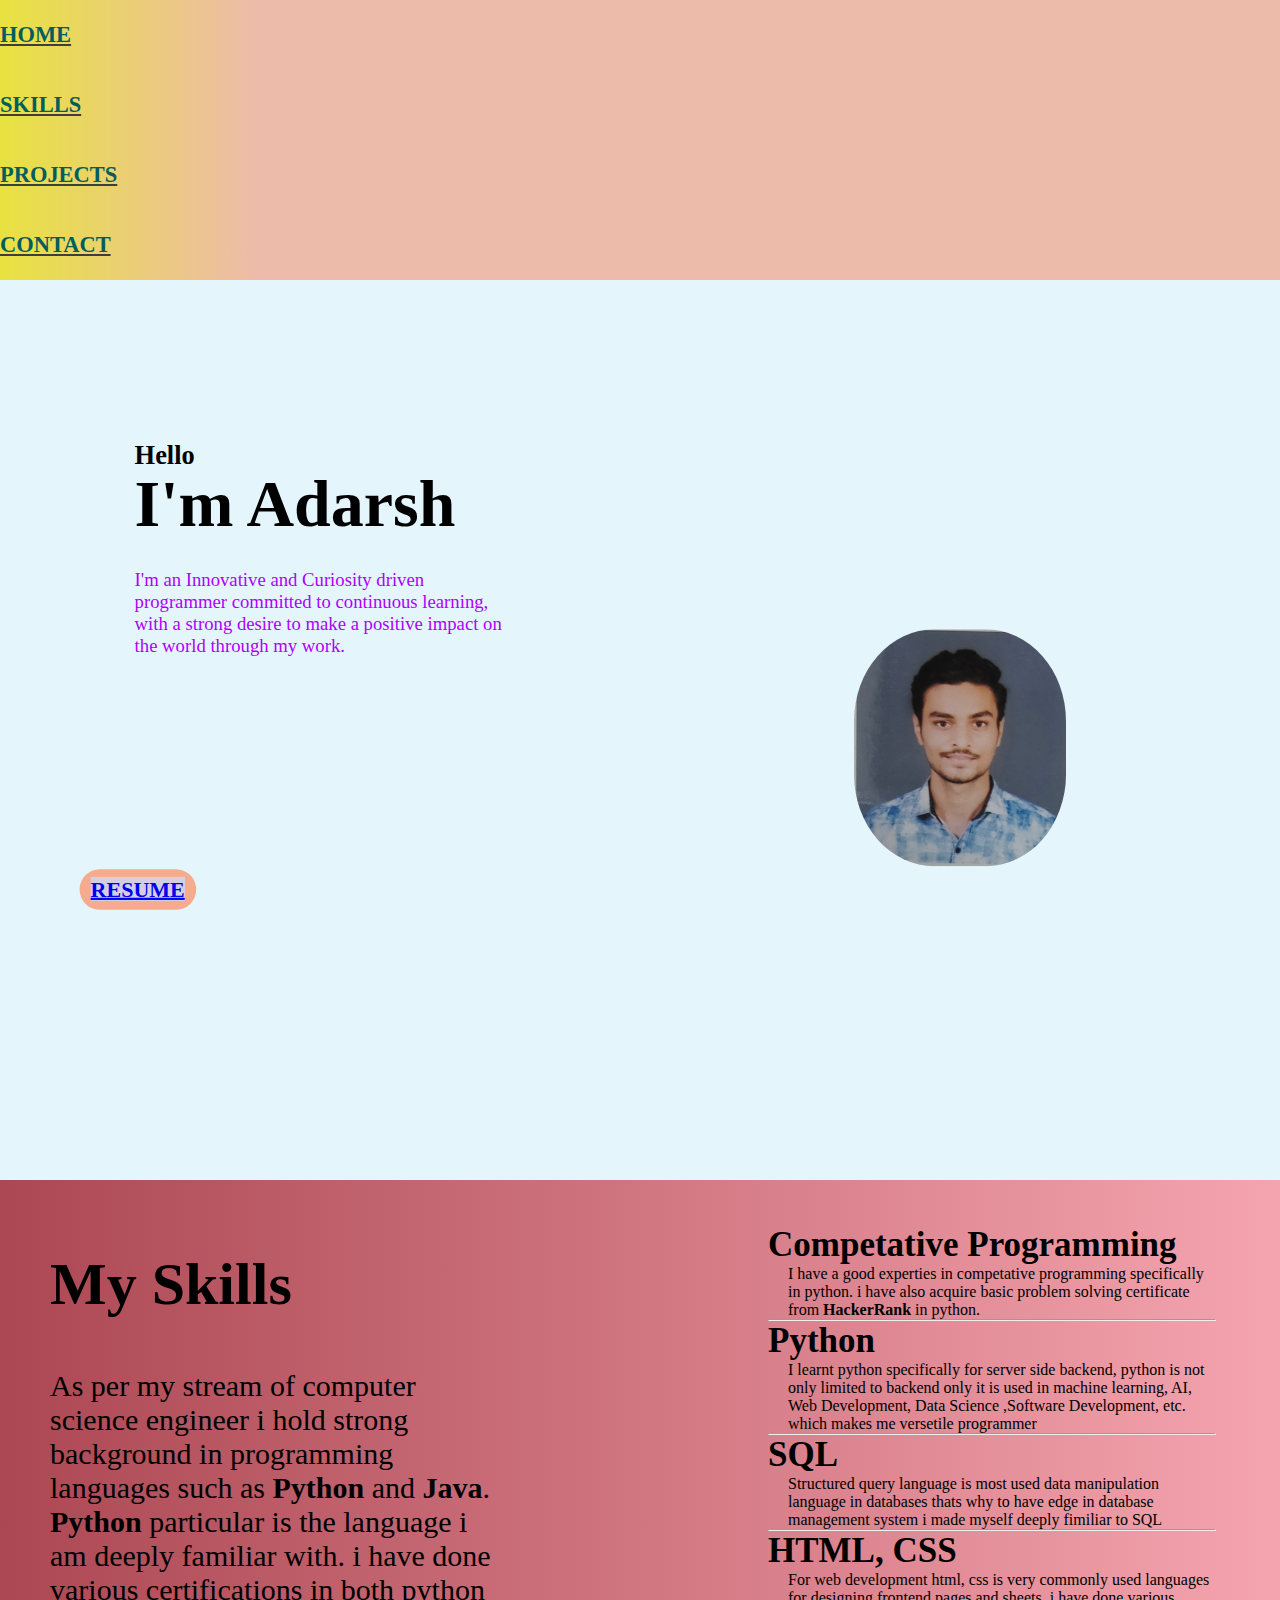
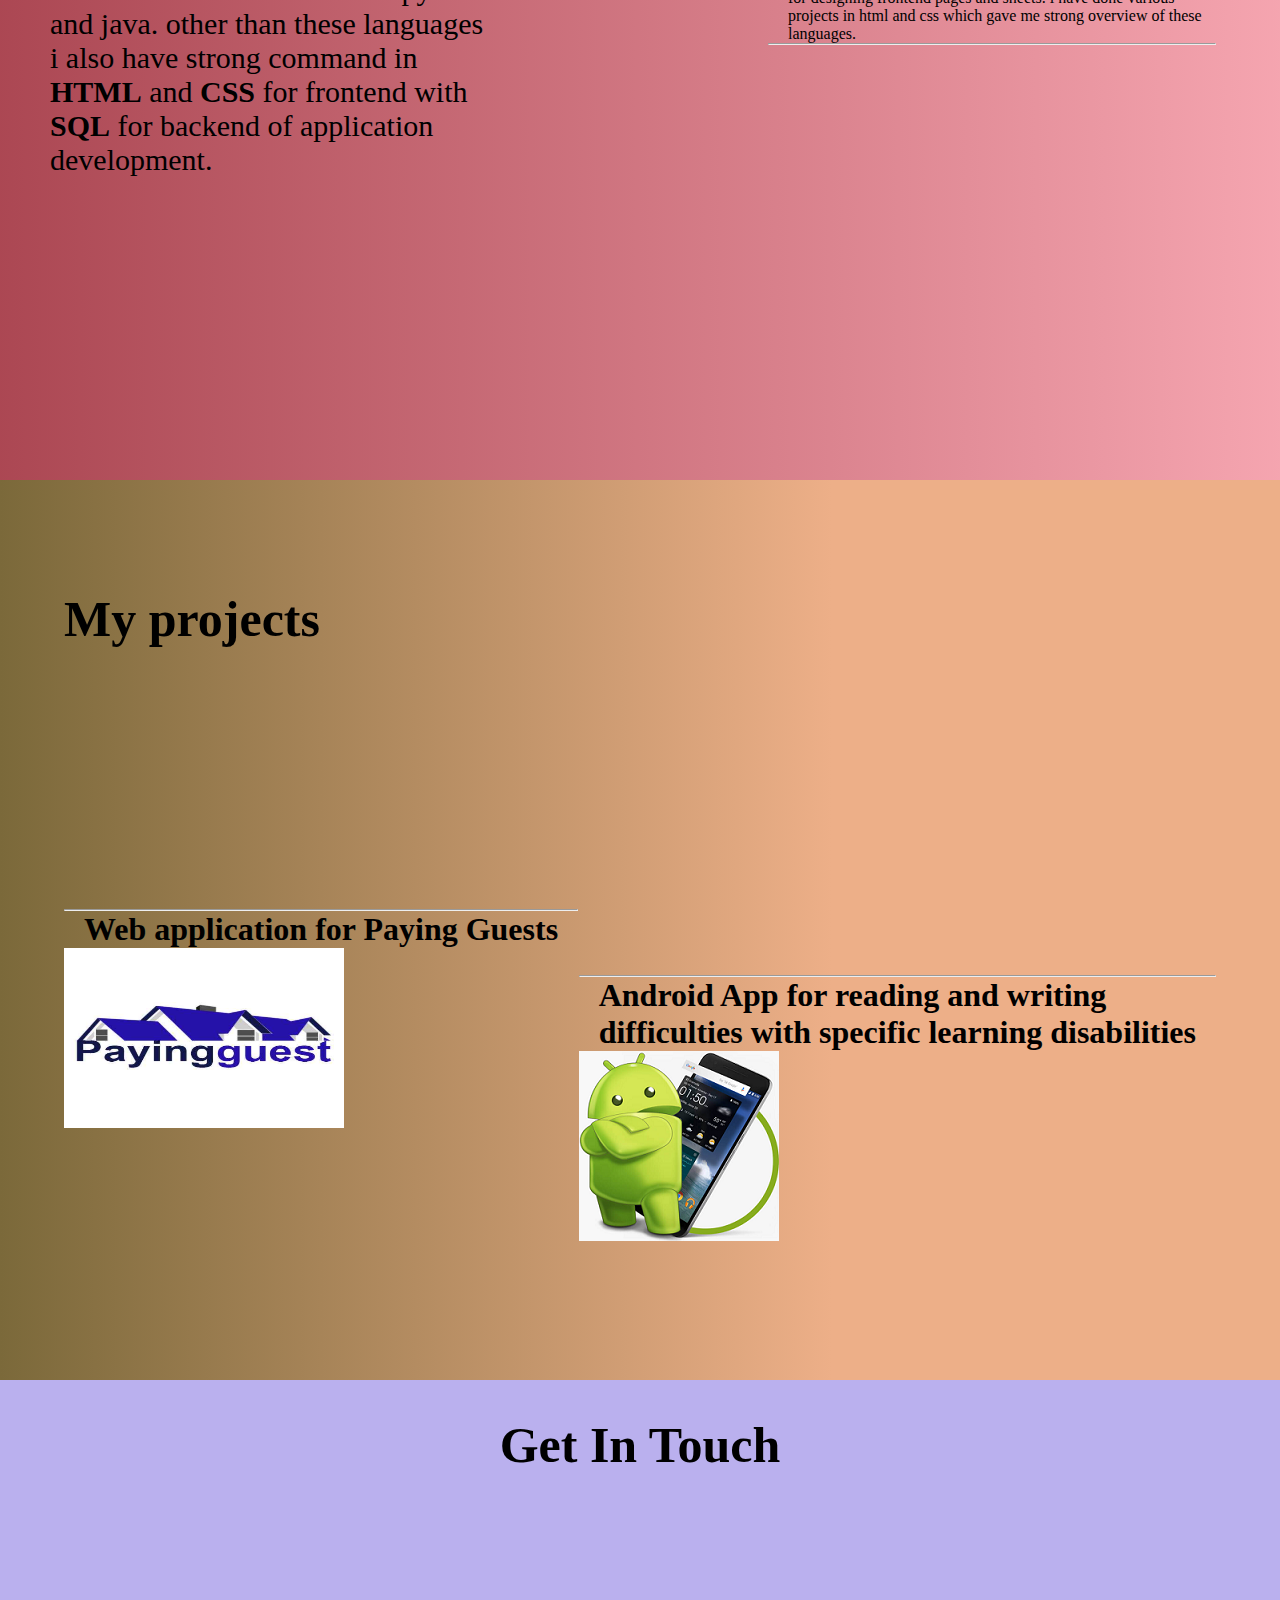
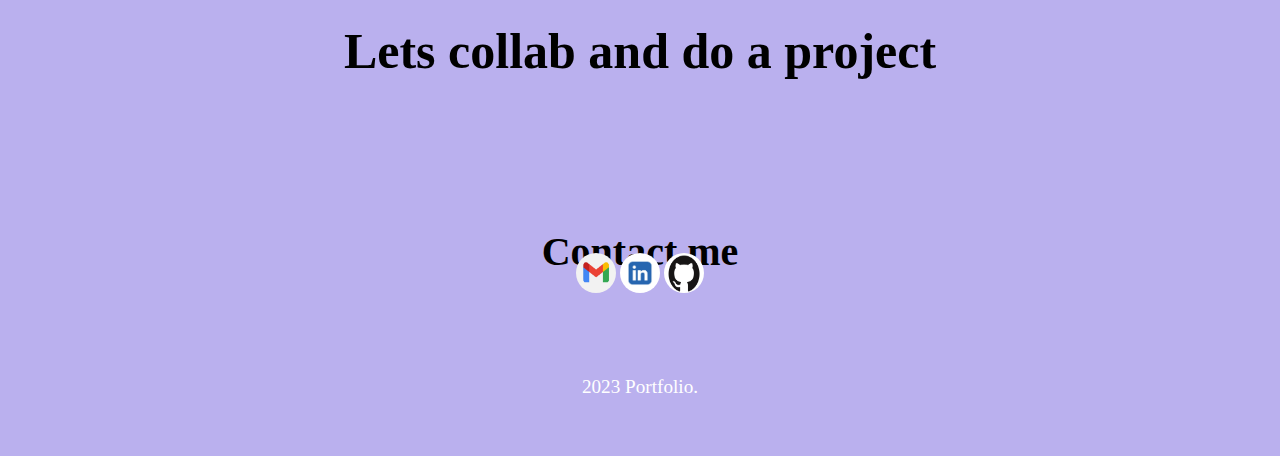
<file: index.html>
<!DOCTYPE html>
<html lang="en">
<head>
    <meta charset="UTF-8">
    <meta http-equiv="X-UA-Compatible" content="IE=edge" />
    <meta name="viewport" content="width=device-width, initial-scale=1.0">
    <title>Portfolio</title>
    <link rel="stylesheet" href="portfolio/index.css">
    <link href="https://cdn.jsdelivr.net/npm/bootstrap@5.3.2/dist/css/bootstrap.min.css" rel="stylesheet" integrity="sha384-T3c6CoIi6uLrA9TneNEoa7RxnatzjcDSCmG1MXxSR1GAsXEV/Dwwykc2MPK8M2HN" crossorigin="anonymous">
</head>
<body>
    <header class="header_section">
        <div class="container">
            <nav class="navbar navbar-expand-lg custom_nav-container">
            <div class="collapse navbar-collapse" 
            id="navbarSupportedContent">
            <ul class="navbar-nav mx-auto">
                <li class="nav-item active">
                    <a class="nav-link" href="index.html"><h3 id="btx">Home</h3></a>
                </li>
                <li class="nav-item">
                    <a class="nav-link" href="#page1"><h3 id="btx">Skills</h3></a>
                </li>
                <li class="nav-item">
                    <a class="nav-link" href="#page2"><h3 id="btx">projects</h3></a>
                </li>
                <div class="nav-item">
                    <a class="nav-link" href="#page3"><h3 id="btx">contact</h3></a>
                </div>
            </ul>
            </div>
            </nav>
        
        </div>
    </header>
    <div id="main">
        <div id="page">
            <img src="portfolio/adarsh.jpg" style="padding: 150px; 
            border-radius: 45%"; alt="profile photo"/>
            <div id="text">
            <h2>Hello</h2>
            <h1>I'm Adarsh</h1>
            <h4>
                I'm an Innovative and Curiosity driven programmer committed 
                to continuous learning, with a strong desire to make a 
                positive impact on the world through my work.
            </h4>
            <div id="buttons">
                <button id="b2">
                    <a href="https://drive.google.com/file/d/1QeJgseHjPU7Zx8Da910MLH8qW3r7ENG8/view?usp=drive_link" target="_blank"><strong>RESUME</strong></a>
                </button>
            </div>    
            </div>
            </div>
    </div>
    <div id="page1">
        <div id="right">
            <div id="text1">
                <h1>My Skills</h1>
                <h4>
                    As per my stream of computer science engineer 
                    i hold strong background in programming languages 
                    such as <strong>Python</strong> and <strong>Java</strong>.
                    <strong>Python</strong> particular is the language i am deeply familiar with.
                    i have done various certifications in both python and java.
                    other than these languages i also have strong command in <strong>HTML</strong>
                    and <strong>CSS</strong> for frontend with <strong>SQL</strong> for backend of 
                    application development.
                </h4>
            </div>
        </div>
        <div id="left">
            <div class="box">
                <h1>Competative Programming</h1>
                <p>
                    I have a good experties in competative programming
                    specifically in python. i have also acquire basic problem
                    solving certificate from <strong>HackerRank</strong> in python.
                </p>
            </div>
            <hr>
            <div class="box">
                <h1>Python</h1>
                <p>
                   I learnt python specifically for server side backend, 
                   python is not only limited to backend only it is used in 
                   machine learning, AI, Web Development, Data Science
                   ,Software Development, etc. which makes me versetile programmer
                </p>
            </div>
            <hr>
            <div class="box">
                <h1>SQL</h1>
                <p>
                    Structured query language is most used data manipulation language in databases
                    thats why to have edge in database management system i made
                    myself deeply fimiliar to SQL
                    
                </p>
                </div>
                <hr>
            <div class="box">
            <h1>HTML, CSS</h1>
            <p> 
                For web development html, css is very commonly used languages for 
                designing frontend pages and sheets. i have done various projects 
                in html and css which gave me strong overview of these languages.
            </p>

            </div>
            <hr>
        </div>
    </div>
    <div id="page2">
        <div id="text4">
            <h1>My projects</h1>
        </div>
        <div id="project">
            <div class="project p1">
                <hr>
                <div id="text3">
                    <h1>Web application for Paying Guests</h1>
                </div>
                <div id="image">
                    <a href="">
                        <img src="portfolio/pg.png" alt="Paying Guests">
                    </a>
                </div>
            </div>
            <div id="project p2">
                <hr>
                <div id="text3">
                    <h1>Android App for reading and writing <br> difficulties with specific learning disabilities </h1>
                </div>
                <div id="image">
                    <a href="">
                        <img src="portfolio/ad.png" alt="Android app">
                    </a>
                </div>

            </div>
        </div>
    </div>
    <section class="end">
        <div id="page3" class="contact-me">
            <br /><br />
            <h2>
                Get In Touch
            </h2>
            <br />
            <h2 class="colab">Lets collab and do a project</h2>
            <br />
            <p>Contact me</p>
            <br />
            <a class="btn" href="adarshawankar27@gmail.com" target="_blank"><img src="portfolio/gm.png" width="40px" height="40px"></a>
            <a class="btn" href="https://www.linkedin.com/in/adarsh-awankar-73714821b" target="_blank"><img src="portfolio/linkdin.png" width="40px" height="40px"></a>
            <a class="btn" href="https://github.com/Adarsh27A" target="_blank"><img src="portfolio/git.png" width="40px" height="40px"></a>
            
        </div>
        <div class="bottom-container">
            <div style="width: 50%; margin-left: auto; margin-right: auto;">
            <br>
            <p class="copyright">2023 Portfolio.</p>
        </div>
        </div>
        </section>
    </div>
</body>
</html>
</file>
<file: portfolio/index.css>
*{
    margin:0%;
    padding:0%;
    box-sizing: border-box;
    font-family: Tahoma;
}

.header_section{
    background: linear-gradient(90deg, #e8e240 ,#edbba9 20%);
}

#btx{
    color: #035d5f;
}

html,body{
    height:100%;
    width:100%;
}

#main{
    position: relative;
    overflow: hidden;
}

#page{
    position:relative;
    height: 100vh;
    width: 100vw;
    background-color: #e5f5fc;
}

#page>img{
    position: absolute;
    right: 5%;
    top: 52%;
    transform: translateY(-50%);
    width: 40%;

}
/* #page>#nav{
    display: flex;
    align-items: center;
    justify-content: space-between;
    padding: 0px 30px;
    position: absolute;
    z-index: 9;
    height: 10%;
    width: 100%;
} */
#center-nav{
    display: flex;
    gap: 20px;
    text-align: center;
}

#center-nav>a{
    text-decoration: none;
    color: #000;
    font-weight: 500;
    font-size: 18px;
    text-align: center;
}

#nav>input{
    padding: 10px 5px;
    border-radius: 10px;
    border:1px solid #dadada;
    /* text-transform: uppercase; */
}

#text{
    padding: 30px 50px;
    position: relative;
    top: 18%;
    left: 8%;
    height: 75%;
    width: 35%;
    scale: 1.1;
}

#text>h1{
    font-size: 60px;
    line-height: 1;
    margin: top 20px;
}

#text>h4{
    color:rgb(174, 0, 255);
    margin-top: 30px;
    font-size: 17px;
    font-weight: 500;

}

#buttons{
    position: absolute;
    left: 0%;
    bottom: 18%;
    height: 20%;
    width: 100%;
}

#buttons>button{
    padding: 7px 10px;
    border-radius: 20px;
    border: none;
    font-weight: 500;
}

#buttons>button>a{
    font-size: 20px;
    background-color: rgb(211, 206, 225);
}

#button>#b2{
    margin-left: 20px;
    background-color: rgb(223, 12, 12);
}

#b2{
    background-color: #f6aa8e;
}

#page1{
    position: relative;
    height: 100vh;
    width: 100vw;
    background: linear-gradient(90deg, rgba(155, 35, 49, 0.837),rgba(243, 147, 160, 0.837));
}

#page1>#left{
position:absolute;
right: 5%;
height: 90%;
top: 50%;
transform: translateY(-50%);
width: 35%;
}

#left>.box>{
display: flex;
align-items: center;
justify-content: space-between;
padding: 0px 20px;
height: 33.3%;
width: 100%;
border-top: 2px solid #000;
}

#left>.box>h4{
    font-size: 30px;
}

#left>.box>h1{
    font-size: 35px;
}

#left>.box>p{
    margin-left:20px;
}

#text1{
    margin: 50px 50px;
    height: 30%;
    width: 50%;
    position: absolute;
    z-index: 9;

}
#text1>h1{
    font-size: 60px;
    margin-top: 20px;
}
#text1>h4{
    font-size: 30px;
    color: black;
    font-weight: 500;
    width: 70%;
    margin-top: 50px;
}
#text1>h5{
    color: #8873ef;
    transform: rotate(-20deg);
    position: absolute;
    left: -2%;
}
#page1>img{
    position: absolute;
    bottom: 5%;
    left: 5%;
    width: 10%;
}
#page2{
    position: relative;
    height: 100vh;
    width: 100vw;
    background: linear-gradient(90deg,  rgb(123, 105, 58) , rgb(237, 175, 136) 65% );

}
#project{
    display: flex;
    align-items: center;
    justify-content: space-between;
    height: 50%;
    width: 90%;
    position: absolute;
    left: 50%;
    transform: translateX(-50%);
    bottom: 5%;

}
.projects{
    border-top: 2px solid #000;
    height: 100%;
    width: 31%;
}
#text3{
    display: flex;
    align-items: center;
    justify-content: space-between;
    padding: 0px 20px;
    height: 30%;
    width: 100%;
}
#image{
    height: 70%;
    width: 100%;
}
#image>img{
    height: 100%;
    width: 100%;
    object-fit: cover;

}
.p1 img{
    height: 180px;
    width: 280px;

}
.p1{
    position: relative;
    top: -20%;
}

#text4{
    position: absolute;
    top: 10%;
    left: 5%;
    height: 20%;
    width: 30%;
}
#text4>h1{
    margin-top: 20px;
    font-size: 50px;
}
#text4>h5{
    color: #8873ef;
    transform: rotate(-20deg);
    position: absolute;
    top: 0%;
    left: 0%;

}
.end{
    background-color: #bab0ee;
    text-align: center;
    padding-bottom: 50px;
}
.contact-me p
{
    font-size: 40px;
}
.contact-me h2{
    font-size: 50px;
}
.contact-me p{
    font-size: 40px;
}
.contact-me{
    width: 100%;
    height: 570px;
    font-weight: bold;
    position: relative;
}
.colab{
    font-size: 3.1rem;
    font-family: 'montserrat', 'sans-serif';
    display: block;
    font-weight: bolder;
    margin: 100px auto;
    padding: 30px 0;
}
.copyright{
    color: white;
    font-size: 1.2rem;
    margin: 0;
    padding: 8px 0 8px 0;
}
.btn>img{
    border-radius: 50%;
    position: relative;
    bottom: 40px;
}
.profile-text{
    font-size: 1.3rem;

}
.profile-div{
    padding: 0 18%;
    text-align: center;
    align-items: center;
}

.nav-item>a{
    color: #3e3e3e !important;
    font-size: 1.2rem;
    font-weight: 600;
    margin: 7px 20px;
    text-transform: uppercase;
}
.header_selection{
    background-color: black;
}
</file>
